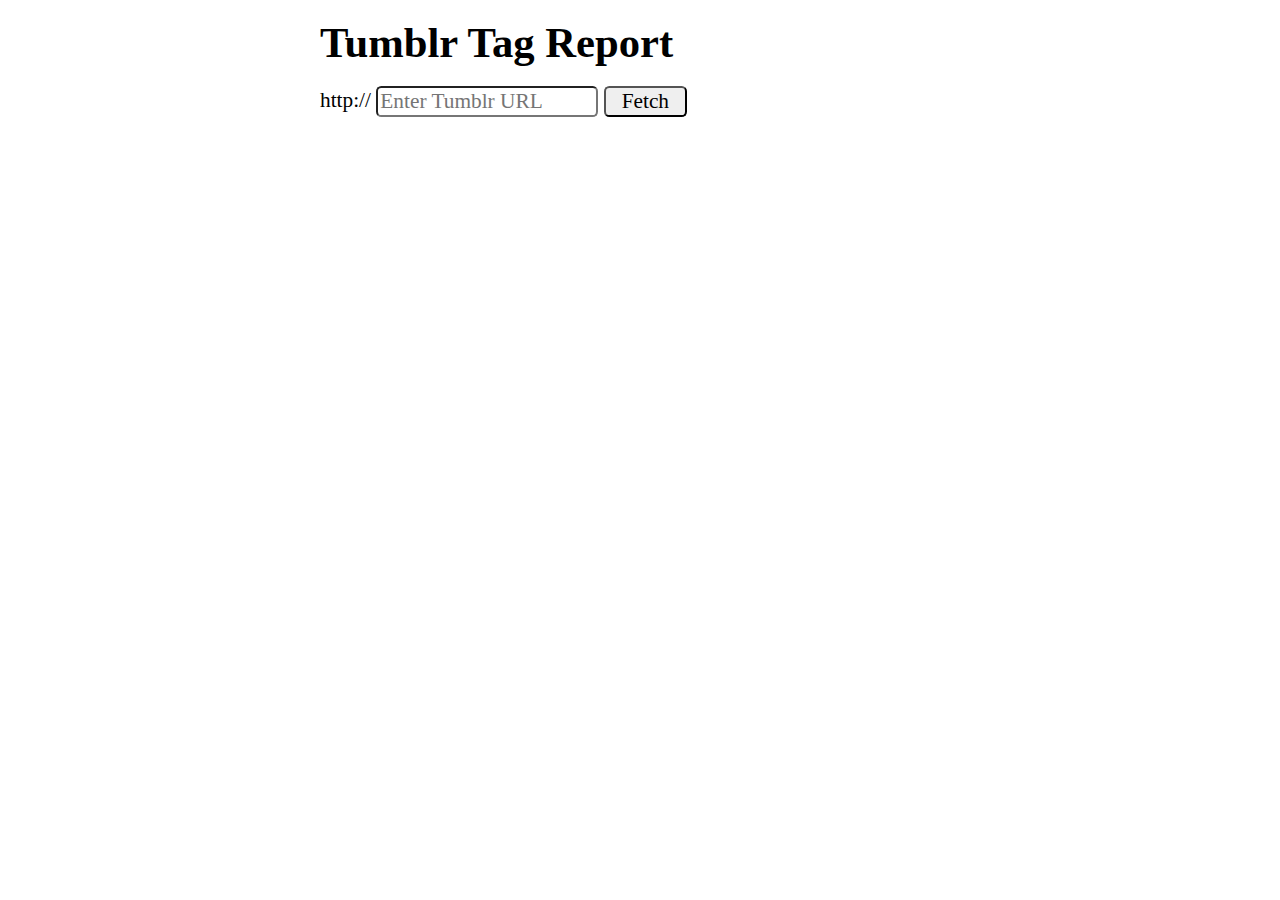
<file: web/index.html>
<!DOCTYPE html>
<html lang="en">
  <head>
    <meta charset="utf-8">
    <meta name="viewport" content="width=device-width, initial-scale=1">
    <link rel="stylesheet" href="style/main.css">
    <title>Tumblr Tag Report</title>
  </head>
  <body>
    <h1>Tumblr Tag Report</h1>
    <label for="tumblrurl">http://</label>
    <input type="text" placeholder="Enter Tumblr URL" name="tumblrurl" id="tumblrurl">
    <button id="fetchtumblr">Fetch</button>
    <div id="messageboard"></div>
    <div id="tagreport"></div>
    <div id="discoveryboard"></div>
    <script src="http://ajax.googleapis.com/ajax/libs/jquery/2.1.3/jquery.min.js"></script>
    <script src="script/underscore-min.js"></script>
    <script src="script/app.js"></script>
  </body>
</html>
</file>
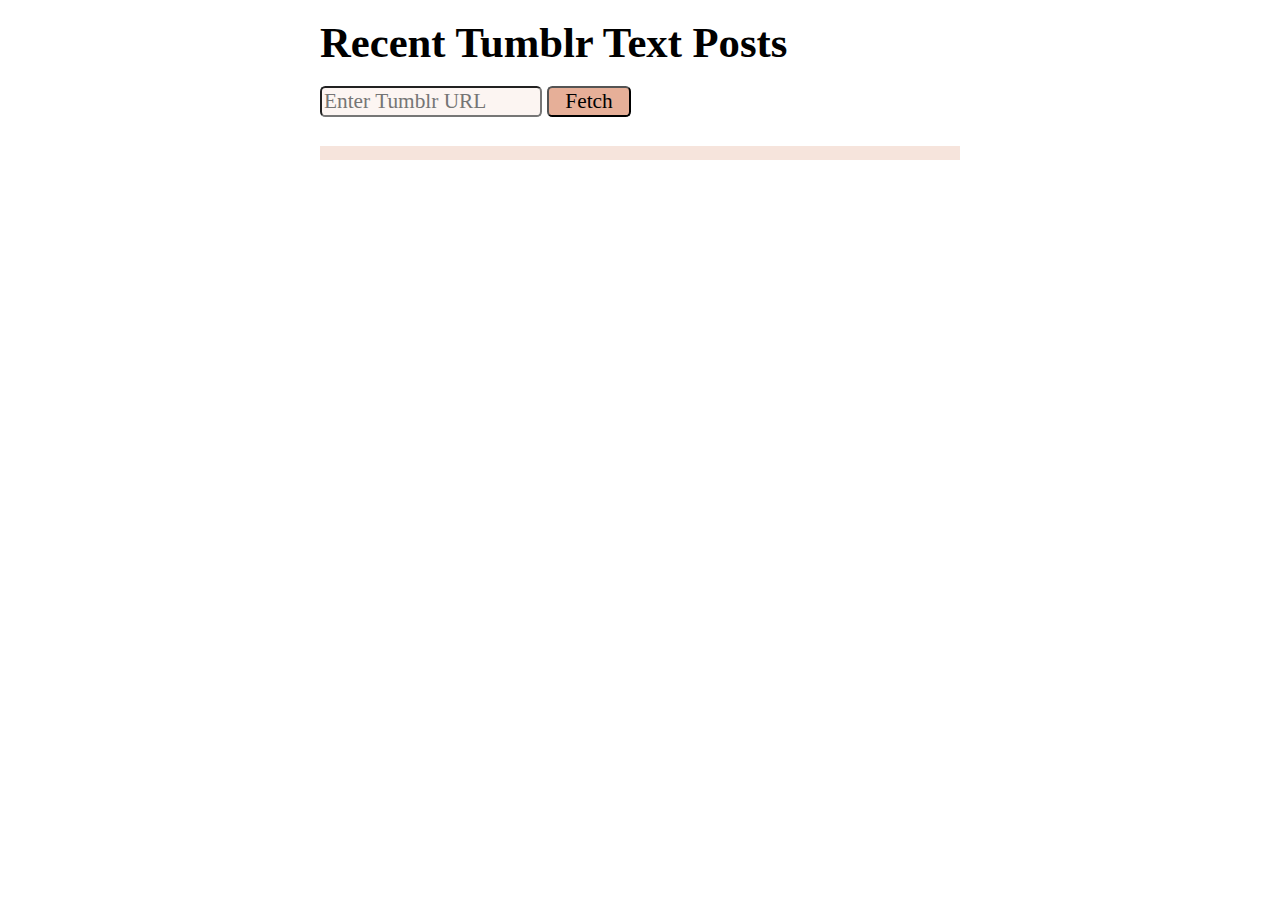
<file: web/recenttumblr.html>
<!DOCTYPE html>
<html lang="en">
  <head>
    <meta charset="utf-8">
    <meta name="viewport" content="width=device-width, initial-scale=1">
    <link rel="stylesheet" href="style/rttp.css">
    <title>Recent Tumblr Text Posts</title>
  </head>
  <body>
    <h1>Recent Tumblr Text Posts</h1>
    <input type="text" placeholder="Enter Tumblr URL" name="tumblrurl" id="tumblrurl">
    <button id="fetchtumblr">Fetch</button>
    <div id="rttp-message"></div>
    <div id="rttp-report"></div>
    <div id="rttp-textbox"></div>
    <script src="http://ajax.googleapis.com/ajax/libs/jquery/2.1.3/jquery.min.js"></script>
    <script src="script/jqmore.js"></script>
    <script src="script/hm.js"></script>
    <script src="script/rttp.js"></script>
    <script>
      $(document).ready(function() {
        RTTP.init();
      });
    </script>
  </body>
</html>
</file>
<file: web/style/main.css>
a:link, a:visited { 
  color: #DD9475;
  text-decoration: none;
}

a:hover, a:active {
  text-decoration: underline;
}

body {
  color: #000000;
  font-family: "American Typewriter", fantasy;
  font-size: 133.333%;
  line-height: 1.333em;
  margin: 0 auto;
  max-width: 30em;
}

button, input {
  border-radius: 0.25em;
  font-family: inherit;
  font-size: inherit;
  vertical-align: middle;
}

button {
  border-radius: 0.25em;
  cursor: pointer;
  padding-left: 0.75em;
  padding-right: 0.75em;
}

button:hover, button:active {
  opacity: 0.75;
}

html {
  box-sizing: border-box;
}

*, *:before, *:after {
  box-sizing: inherit;
}

table {
  border-collapse: collapse;
}

td, th {
  vertical-align: top;
}

th {
  text-align: left;
}

tr {
  border-bottom: 0.0625em solid #BFBFBF;
}

tr:first-child {
  border-top: 0.125em solid #BFBFBF;
}

tr:last-child {
  border-bottom: 0.125em solid #BFBFBF;
}

#discoveryboard {
  font-family: monospace;
  font-size: 0.75em;
  margin-top: 1.77em;
}

#tagreport {
  margin-top: 1.777em;
}

#tagreport td, tagreport th {
  padding-top: 0.166666em;
  padding-bottom: 0.166666em;
}

#tagreport td + td, #tagreport th + th {
  padding-left: 0.75em;
}

.cell-l {
  text-align: left;
}

.cell-r {
  text-align: right;
}
</file>
<file: web/style/rttp.css>
a:link, a:visited { 
  color: #DD9475;
  text-decoration: none;
}

a:hover, a:active {
  text-decoration: underline;
}

body {
  color: #000000;
  font-family: "American Typewriter", fantasy;
  font-size: 133.333%;
  line-height: 1.333em;
  margin: 0 auto;
  max-width: 30em;
}

button, input {
  border-radius: 0.25em;
  font-family: inherit;
  font-size: inherit;
  vertical-align: middle;
}

button {
  background-color: #E6AF98;
  border-radius: 0.25em;
  cursor: pointer;
  padding-left: 0.75em;
  padding-right: 0.75em;
}

button:hover, button:active {
  opacity: 0.75;
}

html {
  box-sizing: border-box;
}

*, *:before, *:after {
  box-sizing: inherit;
}

input {
  background-color: #FCF5F2;
}

table {
  border-collapse: collapse;
}

td, th {
  vertical-align: top;
}

th {
  text-align: left;
}

tr {
  border-bottom: 0.0625em solid #BFBFBF;
}

tr:first-child {
  border-top: 0.125em solid #BFBFBF;
}

tr:last-child {
  border-bottom: 0.125em solid #BFBFBF;
}

#rttp-message {
  background-color: #F6E4DC;
  margin: 1.33em auto;
  padding: 0.33em;
}

#rttp-report {
  margin: 1.33em auto;
}

#rttp-report li {
  margin-bottom: 0.33em;
}

#rttp-textbox textarea {
  font-family: monospace;
  margin: 1.33em auto;
  width: 100%;
}

.cell-l {
  text-align: left;
}

.cell-r {
  text-align: right;
}
</file>
